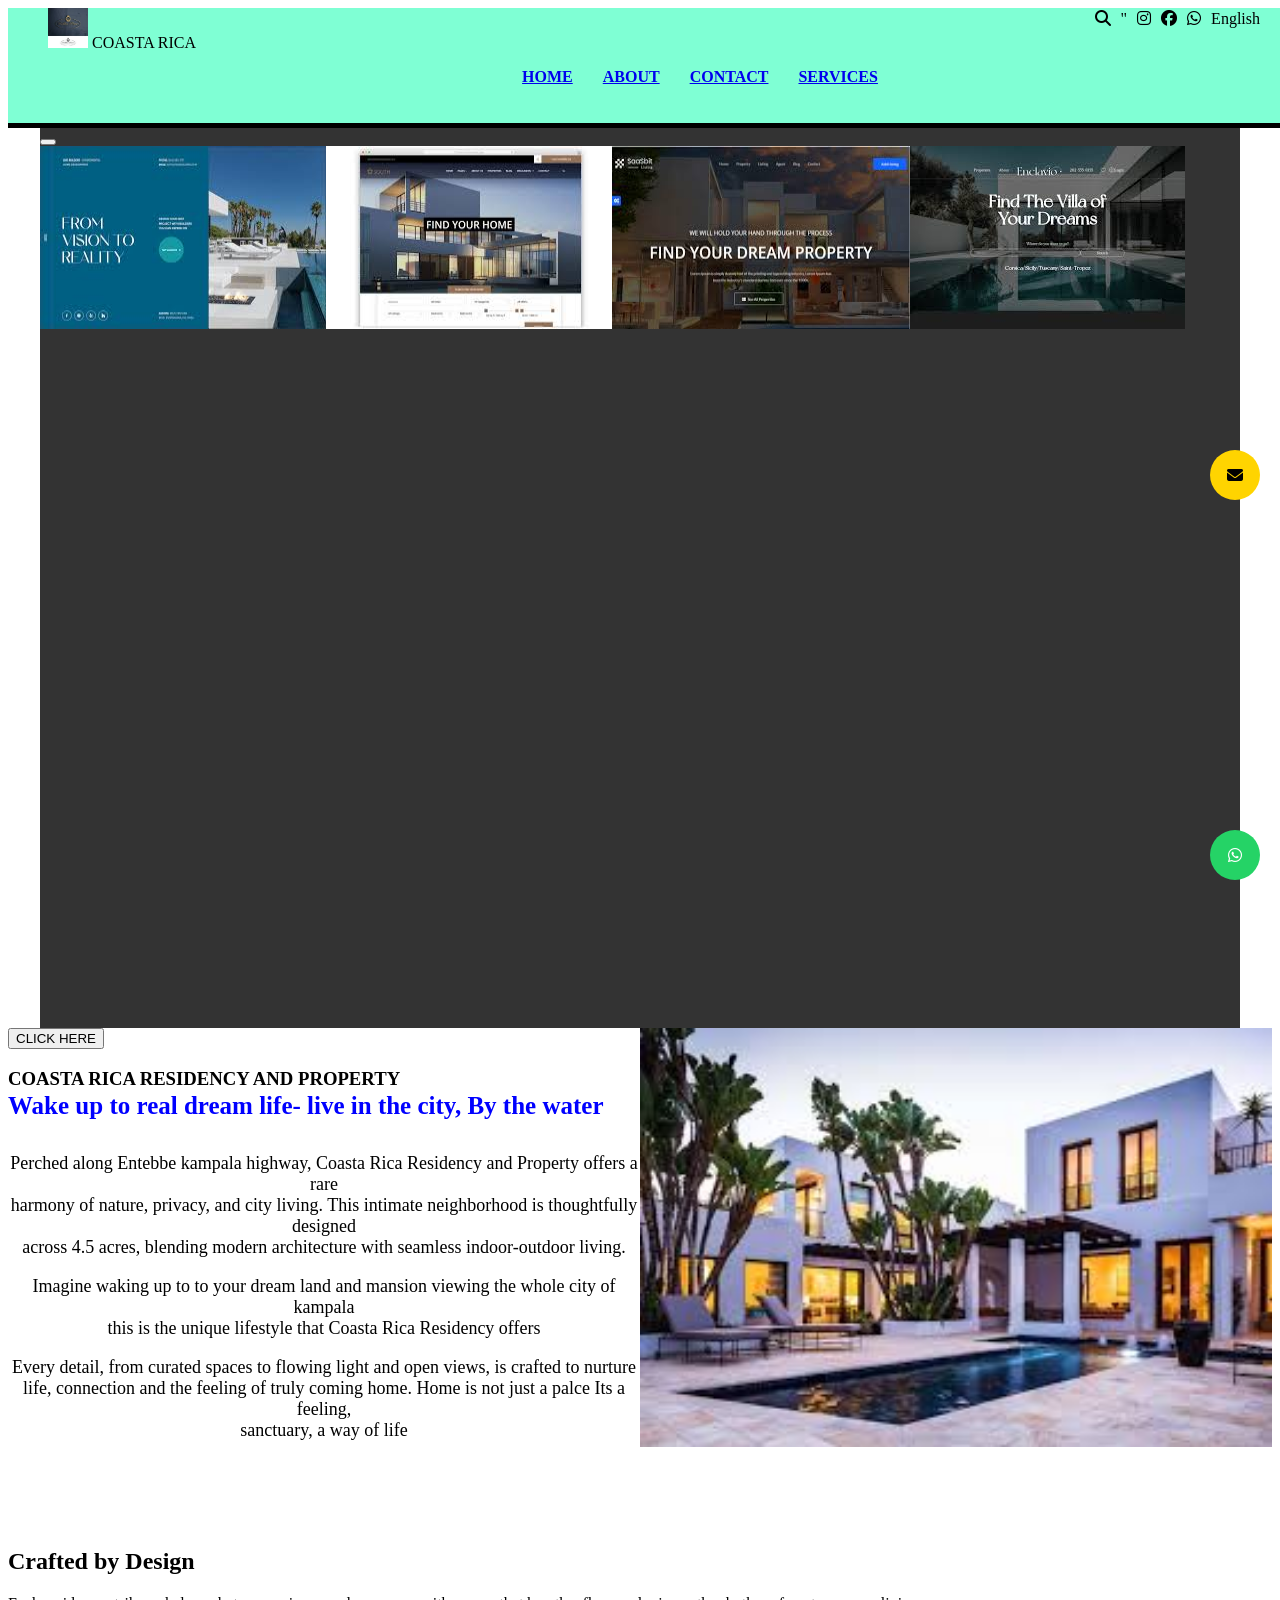
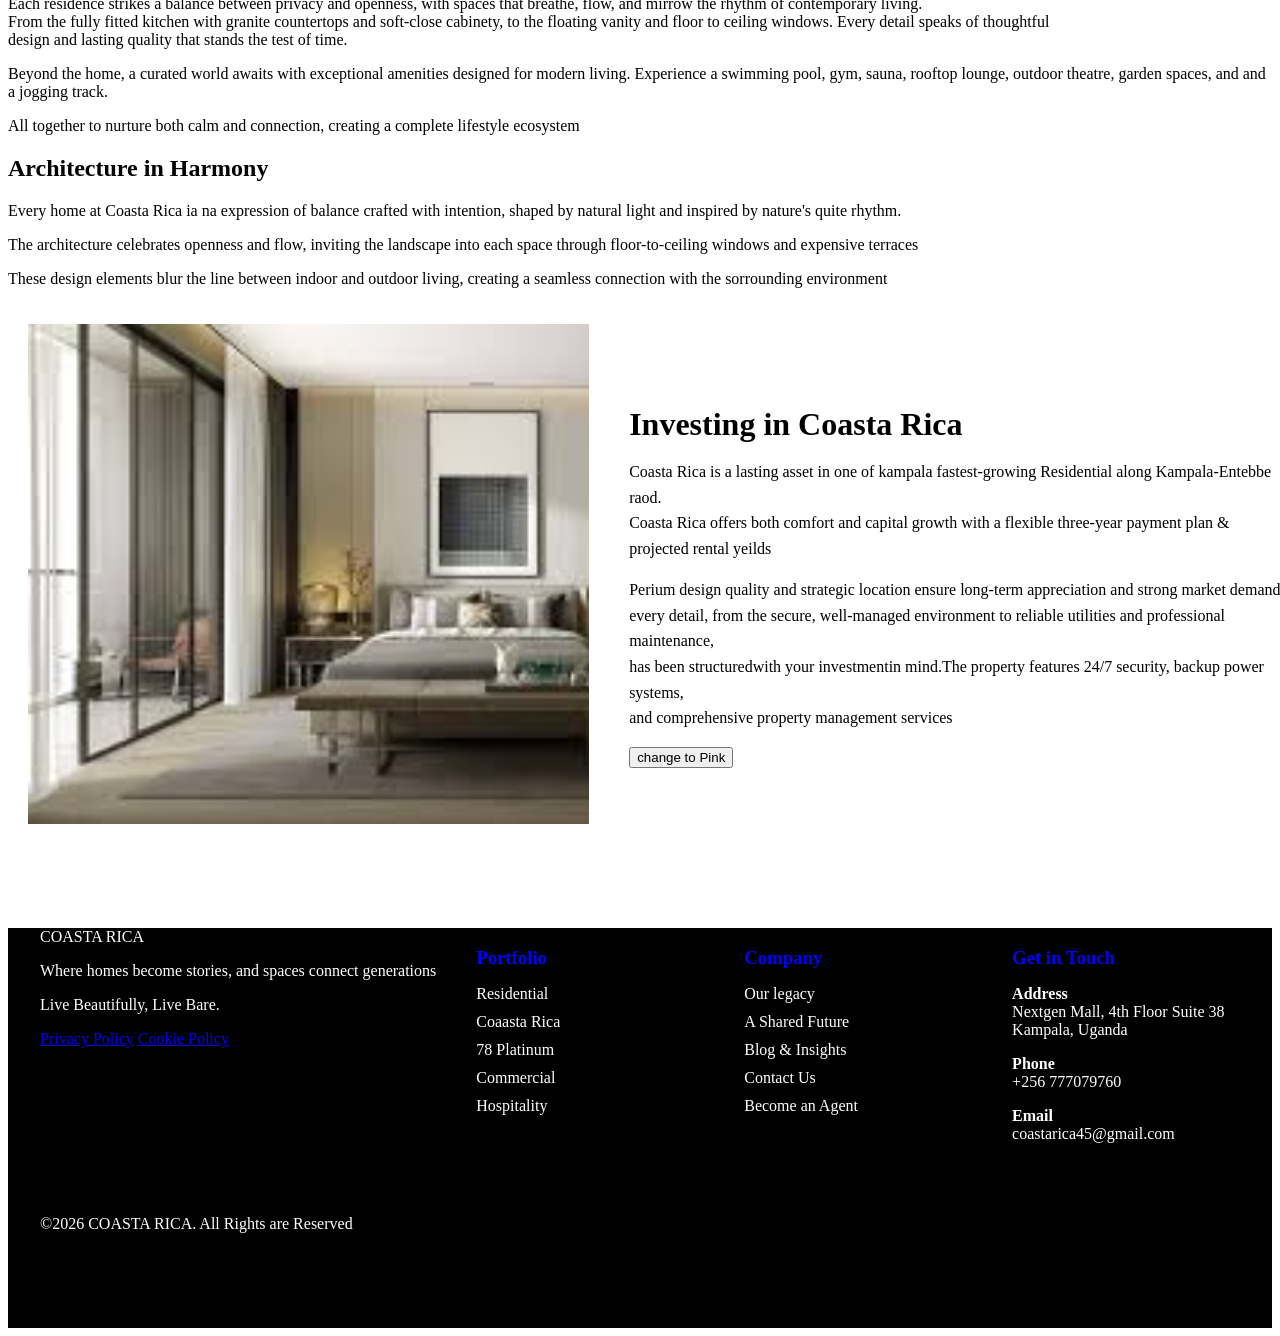
<file: index.html>
<!DOCTYPE html>
<html lang="en">
<head>
    <meta charset="UTF-8">
    <meta name="viewport" content="width=device-width, initial-scale=1.0">
    <title>COASTA RICA ESTATE</title>
    <link rel="stylesheet" href="index.css">
    <link rel="stylesheet" href="https://cdnjs.cloudflare.com/ajax/libs/font-awesome/6.5.0/css/all.min.css" integrity="sha512-Avb2QiuDEEvB4bZJYdft2mNjVShBftLdPG8FJ0V7irTLQ8Uo0qcPxh4Plq7G5tGm0rU+1SPhVotteLpBERwTkw==" crossorigin="anonymous" referrerpolicy="no-referrer" />
    <script type="text/javascript" src="myjava.js"></script>

</head>
<body> 
   <div class="navbar">
        <div class="logo">
        <img src="logo3.jPG" alt="Logo">
        <span>COASTA RICA</span>
    </div>
    <div class="menu">
    <ul>
        <li><a href="index.html">HOME</a></li>
        <li><a href="about.html">ABOUT</a></li>
        <li><a href="contact.html">CONTACT</a></li>
        <li><a href="services.html">SERVICES</a></li>

        </ul>
    </div>
        <div class="icons">
            <i class="fa-solid fa-magnifying-glass"></i>"
            <i class="fa-brands fa-instagram"></i>
            <i class="fa-brands fa-facebook"></i>
            <i class="fa-brands fa-whatsapp"></i>
            <span>English</span>
        </div>
   </div>
    <section class="slider">

        <button class="prev" onclick="moveslide(-1)"></button>
        <div class="slides">
            <img src="rental.JPG" class="slide" alt="real estate">
            <img src="REAl estate.JPG" class="slide" alt="house">
            <img src="villa2.JPG" class="slide" alt="property">
            <img src="villa.JPG" class="slide" alt="outland">
        </div>
        <video width="800" height="800" controls autoplay muted class="video">
        <source src="Download.mp4" type="video/mp4">
    </video>
    </section>
   <div class="maincontainer">
    <section class="content">
        <section class="left">
            <button id="btn">CLICK HERE</button>
            <script src="myjava.js"></script>
             <h1>COASTA RICA RESIDENCY AND PROPERTY</h1>
            <h4>Wake up to real dream life- live in the city, By the water</h4>
            <p>Perched along Entebbe kampala highway, Coasta Rica Residency and Property offers a rare <br>
            harmony of nature, privacy, and city living. This intimate neighborhood is thoughtfully designed <br>
            across 4.5 acres, blending modern architecture with seamless indoor-outdoor living.</p>
            <p>Imagine waking up to to your dream land and mansion viewing the whole city of kampala<br>
            this is the unique lifestyle that Coasta Rica Residency offers</p>
            <p>Every detail, from curated spaces to flowing light and open views, is crafted to nurture<br>
            life, connection and the feeling of truly coming home. Home is not just a palce Its a feeling,<br>
            sanctuary, a way of life</p>
     </section>
     <div class="right">
      </div>
      </section>
        <section class="right">
            <h1>Crafted by Design</h1>
            <p>Each residence strikes a balance between privacy and openness, with spaces that breathe, flow, and mirrow the rhythm of contemporary living.<br> 
        From the fully fitted kitchen with granite countertops and soft-close cabinety, to the floating vanity and floor to ceiling windows. Every detail speaks of thoughtful <br>design and lasting quality that stands the test of time.</p>
    <p> Beyond the home, a curated world awaits with exceptional amenities designed for modern living. Experience a swimming pool, gym, sauna, rooftop lounge, outdoor theatre, garden spaces, and and a jogging track.</p>
    <p>All together to nurture both calm and connection, creating a complete lifestyle ecosystem</p>
    <h1>Architecture in Harmony</h1>
    <p>Every home at Coasta Rica ia na expression of balance crafted with intention, shaped by natural light and inspired by nature's quite rhythm.</p>
    <p>The architecture celebrates openness and flow, inviting the landscape into each space through floor-to-ceiling windows and expensive terraces</p>
    <p>These design elements blur the line between indoor and outdoor living, creating a seamless connection with the sorrounding environment </p>
        </section>
      </section>
      <div class="text">
      <section class="left-container">
      </section>
      <section class="righ-conatiner">
        <h1>Investing in Coasta Rica</h1>
        <p>Coasta Rica is a lasting asset in one of kampala fastest-growing Residential along Kampala-Entebbe raod.<br>
        Coasta Rica offers both comfort and capital growth with a flexible three-year payment plan & projected rental yeilds  </p>
        <p>Perium design quality and strategic location ensure  long-term appreciation and strong market demand.<br>
        every detail, from the secure, well-managed environment to reliable utilities and professional maintenance,<br>
        has been structuredwith your investmentin mind.The property features 24/7 security, backup power systems,<br>
    and comprehensive property management services</p>
    <button onclick="changeColor()">change to Pink</button>
    <script src="myjava.js"></script>
      </section>
      </div>
        </div>
      <div class="floating whatsapp">
    <i class="fab fa-whatsapp"></i>
  </div>

  <div class="floating email">
    <i class="fas fa-envelope"></i>
  </div>
</div>

   <div class="footer">
    <div class="footer-container">
        <div class="brand">
            <div class="logo5.jPG">COASTA RICA</div>
            <p>Where homes become stories, and spaces connect generations</p>
            <p class="tagline">Live Beautifully, Live Bare.</p>
            <div class="policies">
                <a href="#">Privacy Policy</a>
                <a href="#">Cookie Policy</a>
            </div>
        </div>
        <div class="footer-col">
            <h3>Portfolio</h3>
            <ul>
                <li>Residential</li>
                <li>  Coaasta Rica</li>
                <li>   78 Platinum</li>
                <li>Commercial</li>
                <li>Hospitality</li>
            </ul>
        </div>
        <div class="footer-col">
            <h3>Company</h3>
            <ul>
                <li>Our legacy</li>
                <li>A Shared Future</li>
                <li>Blog & Insights</li>
                <li>Contact Us</li>
                <li>Become an Agent</li>
            </ul>
        </div>
        <div class="footer-col">
            <h3>Get in Touch</h3>
            <p><strong>Address</strong><br>
            Nextgen Mall, 4th Floor Suite 38<br>
        Kampala, Uganda</p>
            <p><strong>Phone</strong><br>
        +256 777079760</p>
            <p><strong>Email</strong><br> 
            coastarica45@gmail.com</p>
        </div>
        <p>&copy;2026 COASTA RICA. All Rights are Reserved</p>
    </div>
  
</body>
</html>
</file>
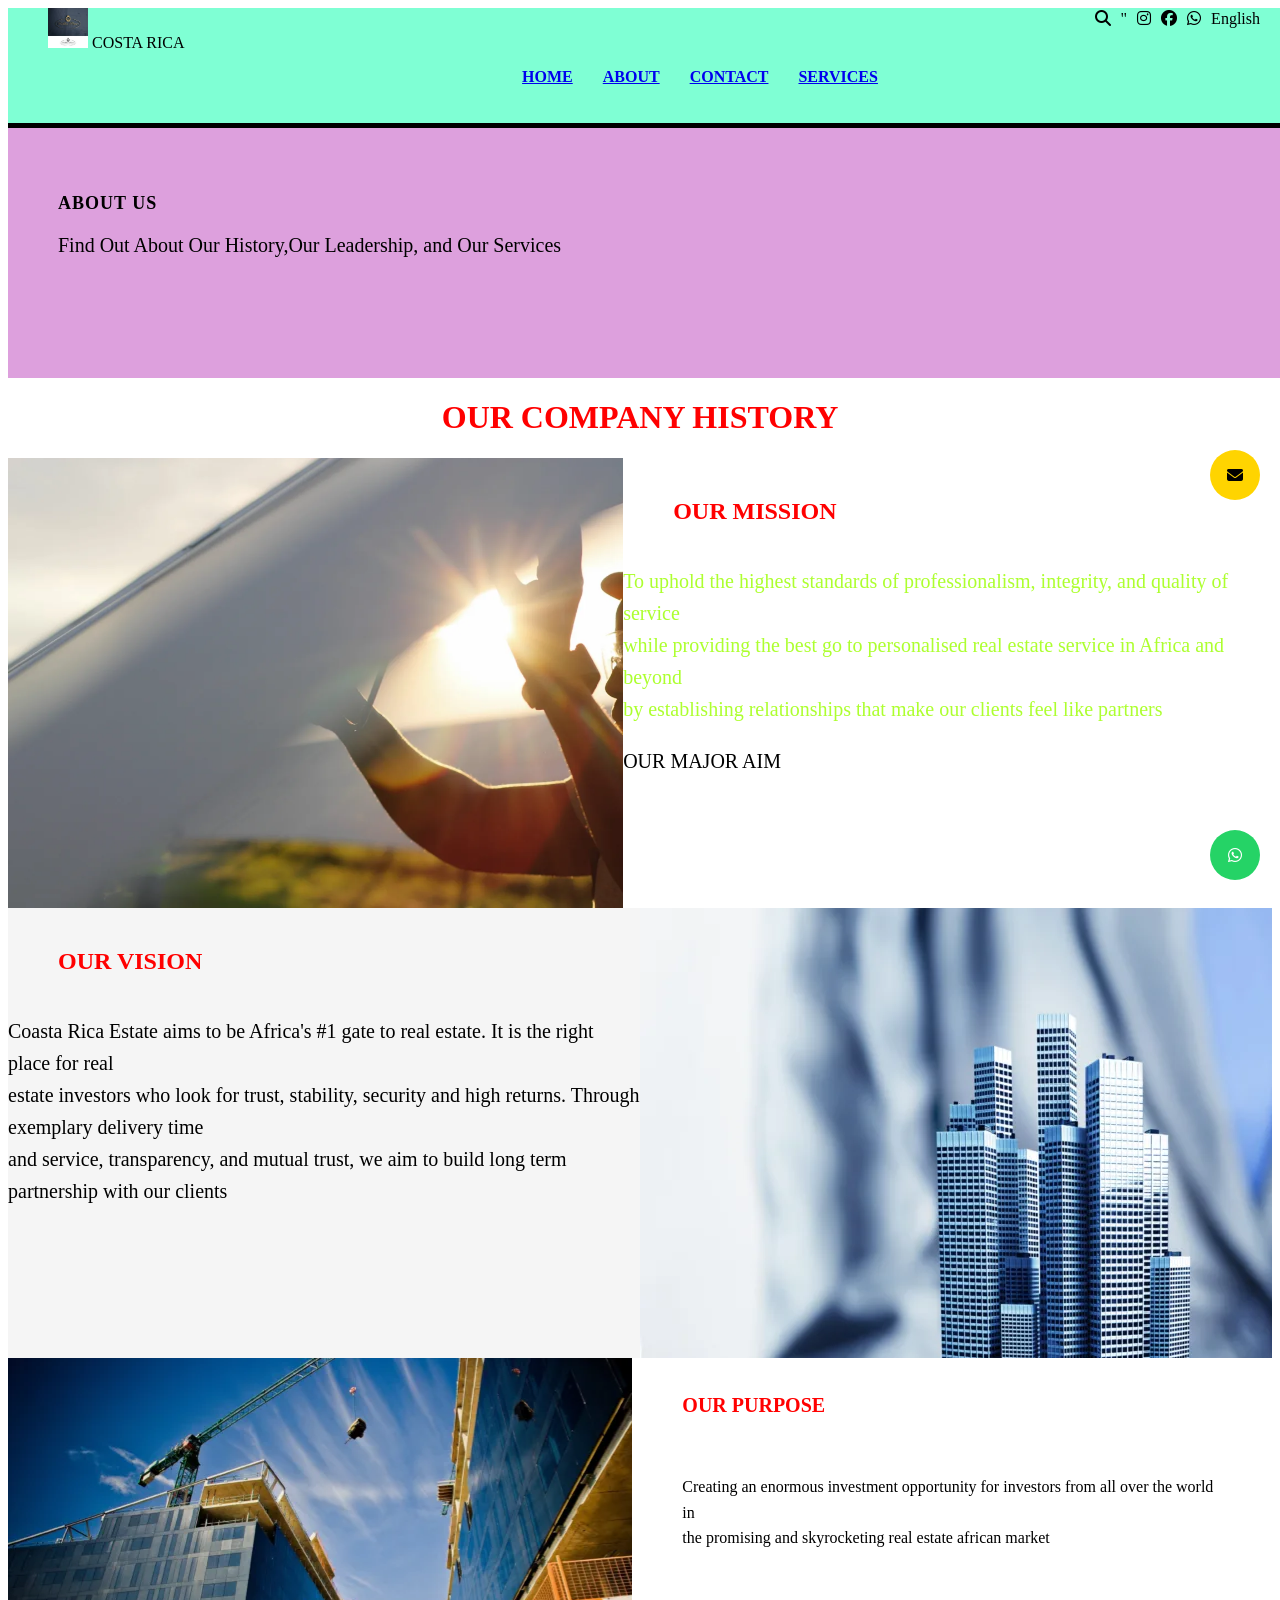
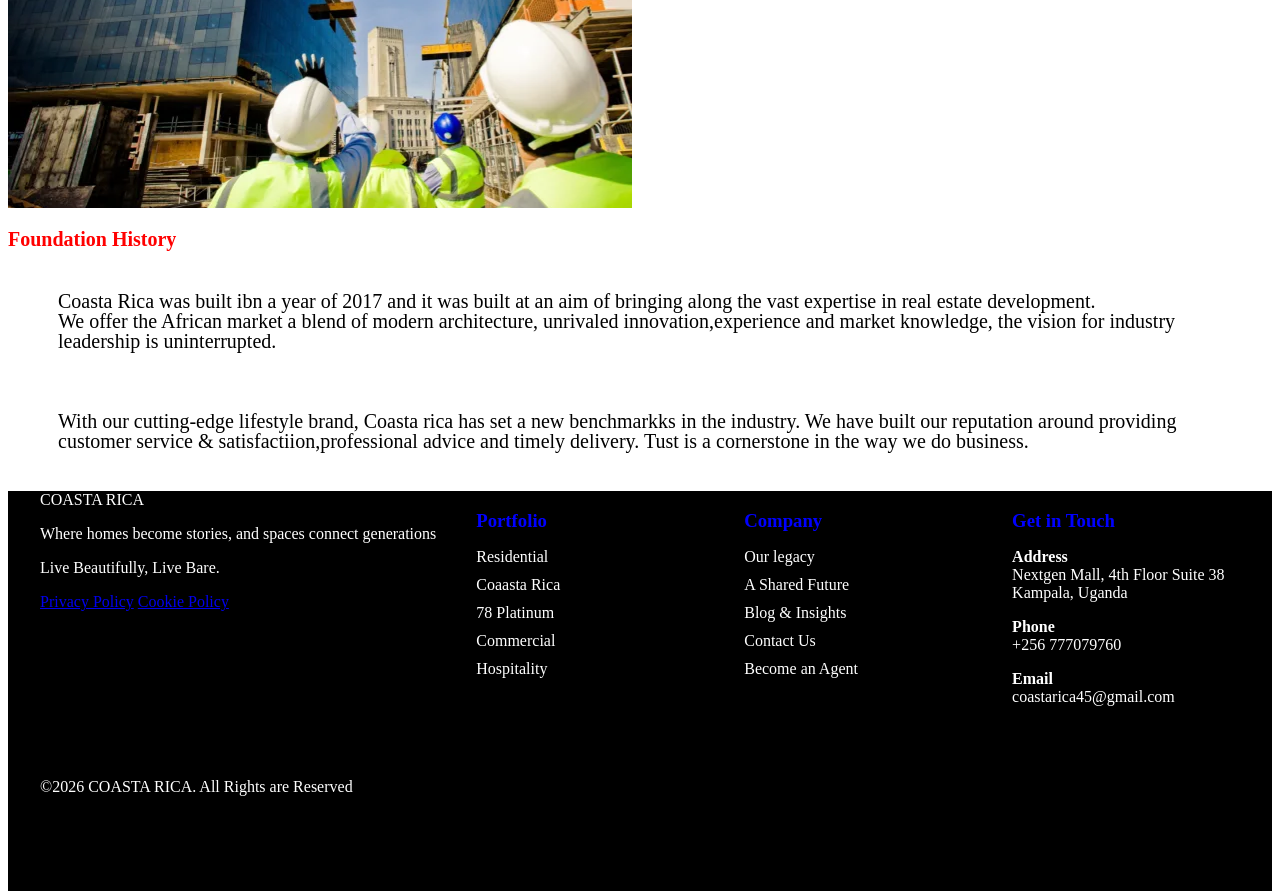
<file: about.html>
<!DOCTYPE html>
<html lang="en">
<head>
    <meta charset="UTF-8">
    <meta name="viewport" content="width=device-width, initial-scale=1.0">
    <title>COASTA RICA ESTATE</title>
    <link rel="stylesheet" href="about.css">
    <link rel="stylesheet" href="https://cdnjs.cloudflare.com/ajax/libs/font-awesome/6.5.0/css/all.min.css" integrity="sha512-Avb2QiuDEEvB4bZJYdft2mNjVShBftLdPG8FJ0V7irTLQ8Uo0qcPxh4Plq7G5tGm0rU+1SPhVotteLpBERwTkw==" crossorigin="anonymous" referrerpolicy="no-referrer" />
</head>
<body>
    <div class="navbar">
        <div class="logo">
        <img src="logo3.jPG" alt="Logo">
        <span>COSTA RICA</span>
    </div>
    <div class="menu">
    <ul>
        <li><a href="index.html">HOME</a></li>
        <li><a href="about.html">ABOUT</a></li>
        <li><a href="contact.html">CONTACT</a></li>
        <li><a href="services.html">SERVICES</a></li>
        </ul>
    </div>
        <div class="icons">
            <i class="fa-solid fa-magnifying-glass"></i>"
            <i class="fa-brands fa-instagram"></i>
            <i class="fa-brands fa-facebook"></i>
            <i class="fa-brands fa-whatsapp"></i>
            <span>English</span>
        </div>
   </div>
   <section class="head">
            <h1>ABOUT US</h1>
            <p>Find Out About Our History,Our Leadership, and Our Services</p>
        </section>

        <div class="content">
            <div class="title">
            <h1 style="color: red;">OUR COMPANY HISTORY</h1>
            </div>
            <section class="container">
            <div class="left">
        </div>
        <div class="right">
            <h2 style="color: red;">OUR MISSION</h2>

            <p style="color: greenyellow;">To uphold the highest standards of professionalism, integrity, and quality of service<br> 
            while providing the best go to personalised real estate service in Africa and beyond<br> 
        by establishing relationships that make our clients feel like partners</p>
        <p id="demo">
            <script>
                document.getElementById("demo").innerHTML="OUR MAJOR AIM"
            </script>

        </p>
    </div>

    </section>
    <div class="vision">
        <div class="left-bar">
            <h2 style="color: red;">OUR VISION</h2>
            <p>Coasta Rica Estate aims to be Africa's #1 gate to real estate. It is the right place for real <br>
            estate investors who look for trust, stability, security and high returns. Through exemplary delivery time<br>
        and service, transparency, and mutual trust, we aim to build long term partnership with our clients</p>
        </div>
        <div class="right-bar">
        </div>
        </div>
        <div class="purpose">
            <div class="leftbar">

            </div>
            <div class="rightbar">
                <h2 style="color: red;">OUR PURPOSE</h2>
                <p>Creating an enormous investment opportunity for investors from all over the world in <br>
                the promising and skyrocketing real estate african market</p>
            </div>
        </div>
        <div class="text">
            <h3 style="color: red;">Foundation History</h3>
            <p>Coasta Rica was built ibn a year of 2017 and it was built at an aim of bringing along the vast expertise in real estate development.<br>We offer the African market a blend of modern architecture, unrivaled innovation,experience and market knowledge, the vision for industry leadership is uninterrupted.</p>
            <P>With our cutting-edge lifestyle brand, Coasta rica has set a new benchmarkks in the industry.
            We have built our reputation around providing customer service & satisfactiion,professional advice and timely delivery. Tust is a cornerstone in the way we do business.
            </P>
        </div>
        <div class="floating whatsapp">
    <i class="fab fa-whatsapp"></i>
  </div>

  <div class="floating email">
    <i class="fas fa-envelope"></i>
  </div>
        <div class="footer">
    <div class="footer-container">
        <div class="brand">
            <div class="logo5.jPG">COASTA RICA</div>
            <p>Where homes become stories, and spaces connect generations</p>
            <p class="tagline">Live Beautifully, Live Bare.</p>
            <div class="policies">
                <a href="#">Privacy Policy</a>
                <a href="#">Cookie Policy</a>
            </div>
        </div>
        <div class="footer-col">
            <h3>Portfolio</h3>
            <ul>
                <li>Residential</li>
                <li>  Coaasta Rica</li>
                <li>   78 Platinum</li>
                <li>Commercial</li>
                <li>Hospitality</li>
            </ul>
        </div>
        <div class="footer-col">
            <h3>Company</h3>
            <ul>
                <li>Our legacy</li>
                <li>A Shared Future</li>
                <li>Blog & Insights</li>
                <li>Contact Us</li>
                <li>Become an Agent</li>
            </ul>
        </div>
        <div class="footer-col">
            <h3>Get in Touch</h3>
            <p><strong>Address</strong><br>
            Nextgen Mall, 4th Floor Suite 38<br>
        Kampala, Uganda</p>
            <p><strong>Phone</strong><br>
        +256 777079760</p>
            <p><strong>Email</strong><br> 
            coastarica45@gmail.com</p>
            </div>
        <p>&copy;2026 COASTA RICA. All Rights are Reserved</p>
    </div>
   </div>
   
    
   </div>

</body>
</html>
</file>
<file: index.css>
.body{
    width: 100%;
    height: 120vh;
    background-color: black;
}
.navbar{
    width: 100%;
    height: 100px;
    background-color: aquamarine;
    align-items: center;
    border-bottom: 5px solid black;
    padding: 0px 40px 15px;
}
.navbar .logo img{
    width: 40px;
    height: 40px;
}
.navbar .menu ul{
    display: flex;
    justify-content: center;
    gap: 30px;
    list-style: none;
    font-weight:bold;
}
.navbar .menu a:hover{
    color: black;
}
.navbar .icons{
    position: absolute;
    top: 10px;
    right: 20px;
    display: flex;
    gap: 10px;

    
}
.navbar .icons i{
    cursor: pointer;
}
.slider{
    height: 100vh;
    width: 100%;
    max-width: 1200px;
    margin: auto;
    overflow: hidden;
    position: relative;
    /* background-color: aquamarine; */
}
.slides{
    width: 100%;
    animation: slide 3s infinite;
    display: flex;
    position: relative;

}
.slider .video{
    position: absolute;
    top: 0;
    left: 0;
    width: 100%;
    height: 200vh;
    object-fit: cover;
    z-index: -1;
}
.slide img{
    width: 100%;
    height: 150px;
    flex-shrink: 0;
}
@keyframes slide{
    0%{
        transform: translateX(0%);
    }
    33%{
        transform: translateX(-100%);
    }
    66%{
        transform: translateX(-200%);
    }
    100%{
        transform: translateX(0%);
    }
}
.maincontainer{
 height:1500px;
 width: 100%;
}
.maincontainer .content{
    height: 500px;
    width: 100%;
    display: flex;
}
.maincontainer .content .left{
    /* background-color: gray; */
    height: 500px;
    width: 50%;
}
.maincontainer .content .left h1{
    font-size: bold;
    margin-bottom: 2px;
    color: black;
}
.maincontainer .content .left h4{
    font-size: 25px;
    margin-top: 1px;
    color: blue;
}
.maincontainer .content .left p{
    font-size: 18px;
    color: black;
    text-align: center;
}
.maincontainer .content .right{
    /* background-color: aquamarine; */
    height: 500px;
    width: 50%;
    background-image: url(luxury2.jpg);
    background-size: contain;
    background-repeat: no-repeat;
    visibility: visible;
}
.maincontainer .text{
    display: flex;
    align-items: center;
    gap: 40px;
    padding: 20px;
}    
.maincontainer .text h1{
    font-size: 32px;
    margin-bottom: 15px;
}
.maincontainer .text p{
    font-size: 16px;
    line-height: 1.6;

}
.maincontainer .text{
    height: 500px;
    width: 100%;
    /* background-color: pink; */
}
.maincontainer .text .left-container{
    height: 500px;
    width: 50%;
    /* background-color: white; */
    background-image: url(bedroom4.jpg);
    background-size: cover;
    background-repeat: no-repeat;
    visibility: visible;
    object-fit: contain;
}
.maincontainer .text .right-container{
    height: 400px;
    width: 50%;
    /* background-color: greenyellow; */
    flex: 1;
}
.maincontainer .text .right-container h1{
    font-size: bold;
    margin-bottom: 20px;

}
.maincontainer .text .right-container p{
    font-size: 15px;
    line-height: 1.6;
    margin-bottom: 15px;
}
.footer{
    height: 400px;
    width: 100%;
    background-color: black;
}
.footer .footer-container{
    max-width: 1200px;
    margin: auto;
    display: flex;
    flex-wrap: wrap;
    justify-content: space-between;
    gap: 40px;
    color: white;
}
.footer .footer-container .footer-col{
    flex: 1 1 220px;
    color: white;
}
.footer .footer-container .footer-col h3{
    margin-bottom: 15px;
    color: blue;
}
.footer .footer-container .footer-col ul{
    list-style: none;
    padding: 0;
    color: blue;
}
.footer .footer-container .footer-col ul li{
    margin-bottom: 10px;
    cursor: pointer;
    color: white;
}
.footer .footer-container .footer-col ul li:hover{
    color: blue;
}
.footer .footer-container .footer-col .brand .logo{
    font-size: 22px;
    font-weight: bold;
    margin-bottom: 15px;
    color: blue;
}
.footer .footer-container .footer-col .brand p{
    margin-bottom: 10px;
    color: white;
}
.footer .footer-container .footer-col .policies{
    margin-top: 15px;
    color: white;
}
.footer .footer-container .footer-col .policies a{
    margin-right: 15px;
    text-decoration: none;
    font-size: 14px;
    color: white;
}
.footer .footer-container .footer-col .policies a:hover{
    text-decoration: underline;
    color: white;
}
.footer .footer-container .footer-col .tagline{
    font-weight: bold;
    color: blue;
}
.footer .footer-container .footer-col .footer-bottom{
    text-align: center;
    margin-top: 40px;
    padding-top: 15px;
    border-top: 1px solid black;
    font-size: 14px;
    color:white;
}
.floating {
  position: fixed;
  right: 20px;
  width: 50px;
  height: 50px;
  border-radius: 50%;
  display: flex;
  align-items: center;
  justify-content: center;
  color: white;
  cursor: pointer;
}
.whatsapp {
  bottom: 20px;
  background: #25D366;
}
.email {
  top: 50%;
  background: #ffd400;
  color: black;
}

@media (max-width: 768px) {
  .container {
    flex-direction: column;
  }
}
</file>
<file: about.css>
.navbar{
    width: 100%;
    height: 100px;
    background-color: aquamarine;
    align-items: center;
    border-bottom: 5px solid black;
    padding: 0px 40px 15px;
}
.navbar .logo img{
    width: 40px;
    height: 40px;
}
.navbar .menu ul{
    display: flex;
    justify-content: center;
    gap: 30px;
    list-style: none;
    font-weight:bold;
}
.navbar .menu a:hover{
    color: black;
}
.navbar .icons{
    position: absolute;
    top: 10px;
    right: 20px;
    display: flex;
    gap: 10px;

    
}
.navbar .icons i{
    cursor: pointer;
}
.maincontainer{
height: 500px;
width: 100%;
}
.head{
    height: 150px;
    width: 100%;
    background-color: plum;align-items: center;
    justify-content: center;
    padding: 50px;
    /* display: flex; */
}
.head h1{
    font-size: large;
    margin-bottom: 10px;
    letter-spacing: 1px;
}
.head p{
    font-size: 20px;
    max-width: 600px;
}
.footer{
    height: 400px;
    width: 100%;
    background-color: black;
}
.footer .footer-container{
    max-width: 1200px;
    margin: auto;
    display: flex;
    flex-wrap: wrap;
    justify-content: space-between;
    gap: 40px;
    color: white;
}
.footer .footer-container .footer-col{
    flex: 1 1 220px;
    color: white;
}
.footer .footer-container .footer-col h3{
    margin-bottom: 15px;
    color: blue;
}
.footer .footer-container .footer-col ul{
    list-style: none;
    padding: 0;
    color: blue;
}
.footer .footer-container .footer-col ul li{
    margin-bottom: 10px;
    cursor: pointer;
    color: white;
}
.footer .footer-container .footer-col ul li:hover{
    color: blue;
}
.footer .footer-container .footer-col .brand .logo{
    font-size: 22px;
    font-weight: bold;
    margin-bottom: 15px;
    color: blue;
}
.footer .footer-container .footer-col .brand p{
    margin-bottom: 10px;
    color: white;
}
.footer .footer-container .footer-col .policies{
    margin-top: 15px;
    color: white;
}
.footer .footer-container .footer-col .policies a{
    margin-right: 15px;
    text-decoration: none;
    font-size: 14px;
    color: white;
}
.footer .footer-container .footer-col .policies a:hover{
    text-decoration: underline;
    color: white;
}
.footer .footer-container .footer-col .tagline{
    font-weight: bold;
    color: blue;
}
.footer .footer-container .footer-col .footer-bottom{
    text-align: center;
    margin-top: 40px;
    padding-top: 15px;
    border-top: 1px solid black;
    font-size: 14px;
    color: white;
}
.content{
    height: 200vh;
    width: 100%;
    /* background-color: peachpuff; */
}
.content .title h1{
    font-size: 36px bold;
    text-align: center;

}
.container{
    display: flex;
    height: 50vh;
    width: 100%;
    /* background-color: blue; */
}
.left{
    height: 50vh;
    width: 50%;
    /* background-color: aquamarine; */
    background-image: url(mission.jpg);
    background-size: cover;
    background-repeat: no-repeat;
}
.container .right h2{
    font-size: large bold;
    padding: 20px 50px;
    justify-content: center;
}
.container .right p{
    font-size: 20px;
    line-height: 1.6;
}
.vision{
    display: flex;
    height: 50vh;
    width: 100%;
    background-color: whitesmoke;
}
.left-bar{
    height: 50vh;
    width: 50%;
}
.left-bar h2{
   font-size: large bold;
    padding: 20px 50px;
    justify-content: center; 
}
.left-bar p{
    font-size: 20px;
    line-height: 1.6;
}
.right-bar{
    background-image: url(vission.jpg);
    background-size: auto;
    background-repeat: no-repeat;
    height: 50vh;
    width: 50%;
}
.purpose{
    height: 50vh;
    width: 100%;
    display: flex;
    /* background-color: blue; */
}
.purpose .leftbar{
    height: 50vh;
    width: 50%;
    background-image: url(purpose.jpg);
    background-size: auto;
    background-repeat: no-repeat;
    display: flex;
}
.purpose .rightbar h2{
   font-size: 20px;
   padding:20px 50px;
} 
.purpose .rightbar p{
   font-size: large bold;
    padding: 20px 50px;
    justify-content: center; 
    line-height: 1.6; 
}
.text h3{
    font-size: 20px;
    justify-content: center;
} 
.text p{
   font-size: 20px;
   line-height: 1.0;
    padding: 20px 50px;
    justify-content: center; 
}
.floating {
  position: fixed;
  right: 20px;
  width: 50px;
  height: 50px;
  border-radius: 50%;
  display: flex;
  align-items: center;
  justify-content: center;
  color: white;
  cursor: pointer;
}
.whatsapp {
  bottom: 20px;
  background: #25D366;
}
.email {
  top: 50%;
  background: #ffd400;
  color: black;
}

@media (max-width: 768px) {
  .container {
    flex-direction: column;
  }
}
</file>
